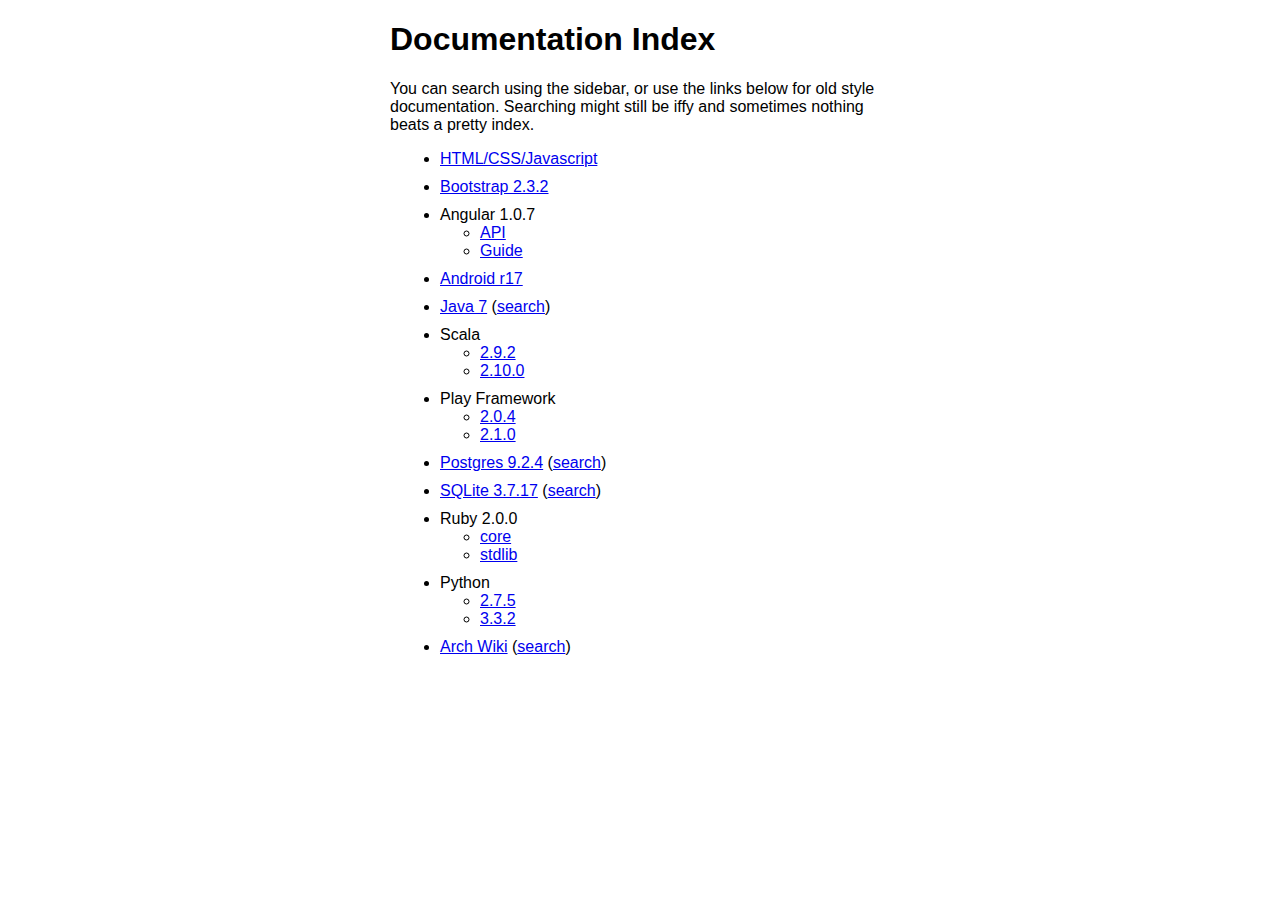
<file: splash.html>
<!DOCTYPE html>
<html>
<head>
  <title>Hello!</title>
  <style type="text/css">
    html {
      font: 100% Helvetica, Arial, sans-serif;
    }

    .container > ul > li {
      margin: 10px;
    }

    div.container {
      width: 500px;
      margin: 0 auto;
    }
  </style>
</head>
<body>
<div class="container">
  <h1>Documentation Index</h1>
  <p>
    You can search using the sidebar, or use the links
    below for old style documentation. Searching might
    still be iffy and sometimes nothing beats a pretty
    index.
  </p>
  <ul>
    <li><a target="_top" href="http://web.docs">HTML/CSS/Javascript</a></li>
    <li><a target="_top" href="http://bootstrap.docs">Bootstrap 2.3.2</a></li>
    <li>
      Angular 1.0.7
      <ul>
        <li><a target="_top" href="http://angular.docs/api">API</a></li>
        <li><a target="_top" href="http://angular.docs/guide">Guide</a></li>
      </ul>
    </li>
    <li><a target="_top" href="http://android.docs/reference/">Android r17</a></li>
    <li><a target="_top" href="http://java.docs/api/">Java 7</a> (<a target="_top" href="http://java.docs/search">search</a>)</li>
    <li>
      Scala
      <ul>
        <li><a target="_top" href="http://scala29.docs">2.9.2</a></li>
        <li><a target="_top" href="http://scala.docs">2.10.0</a></li>
      </ul>
    </li>
    <li>
      Play Framework
      <ul>
        <li><a target="_top" href="http://play20.docs">2.0.4</a></li>
        <li><a target="_top" href="http://play.docs">2.1.0</a></li>
      </ul>
    </li>
    <li><a target="_top" href="http://postgres.docs">Postgres 9.2.4</a> (<a target="_top" href="http://postgres.docs/search">search</a>)</li>
    <li><a target="_top" href="http://sqlite.docs">SQLite 3.7.17</a> (<a target="_top" href="http://sqlite.docs/search">search</a>)</li>
    <li>
      Ruby 2.0.0
      <ul>
        <li><a target="_top" href="http://ruby.docs/core">core</a></li>
        <li><a target="_top" href="http://ruby.docs/stdlib">stdlib</a></li>
      </ul>
    </li>
    <li>
      Python
      <ul>
        <li><a target="_top" href="http://python2.docs">2.7.5</a></li>
        <li><a target="_top" href="http://python.docs">3.3.2</a></li>
      </ul>
    </li>
    <li><a target="_top" href="http://arch.docs">Arch Wiki</a> (<a target="_top" href="http://arch.docs/search">search</a>)</li>
  </ul>
</div>
</body>
</html>
</file>
